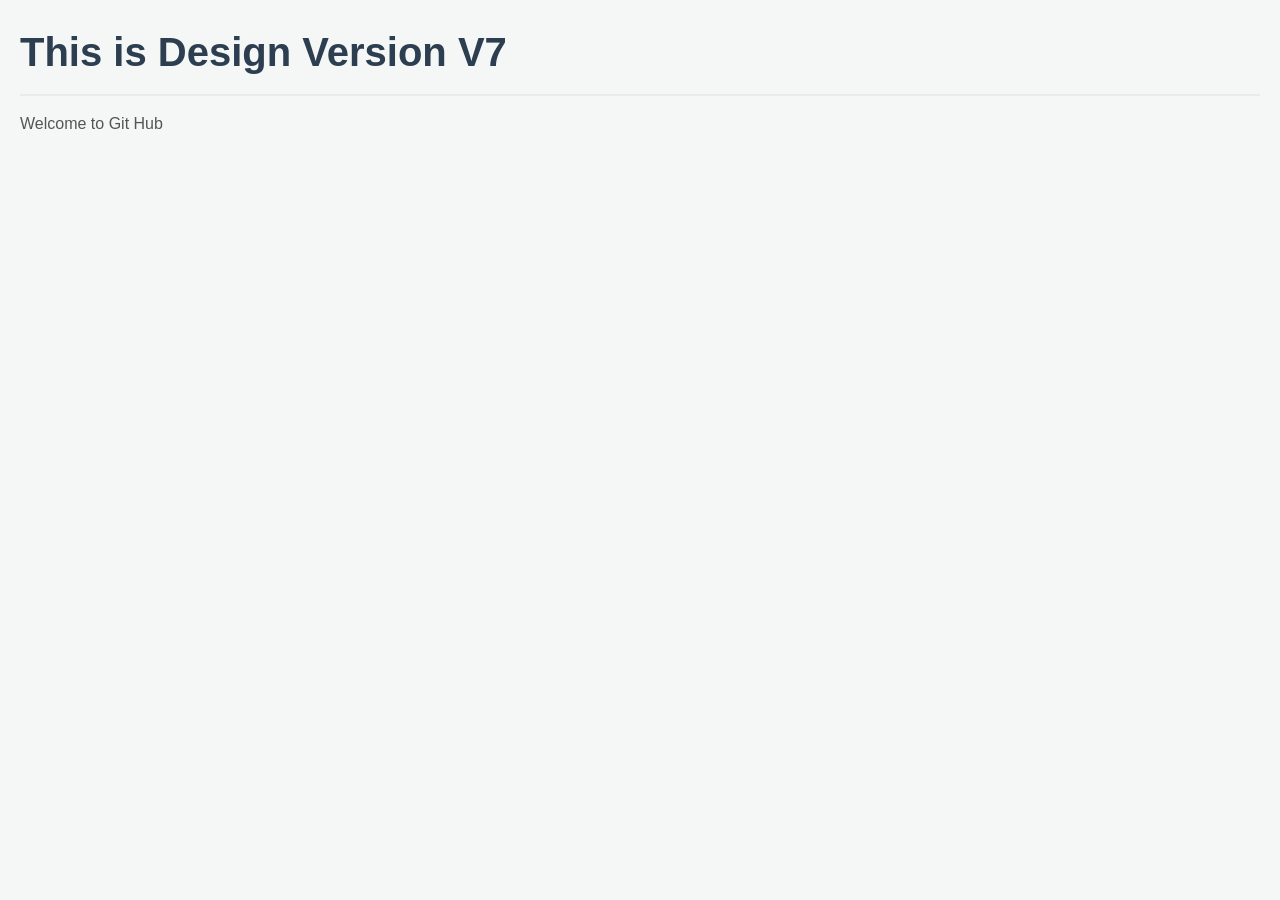
<file: index.html>
<!DOCTYPE html>
<html lang="en">
<head>
    <meta charset="UTF-8">
    <meta name="viewport" content="width=device-width, initial-scale=1.0">
    <link rel="stylesheet" href="styles.css">
    <title>Document</title>
</head>
<body>
    <h1>This is Design Version V7</h1>
    <P>Welcome to Git Hub</P>
</body>

</
</file>
<file: styles.css>
/* --- Global Styles --- */
* {
    margin: 0;
    padding: 0;
    box-sizing: border-box;
}

body {
    font-family: 'Segoe UI', Tahoma, Geneva, Verdana, sans-serif;
    line-height: 1.6;
    background-color: #f4f7f6;
    color: #333333;
    padding: 20px;
}

/* --- Container --- */
.container {
    max-width: 800px;
    margin: 0 auto;
    background: #ffffff;
    padding: 30px;
    border-radius: 8px;
    box-shadow: 0 4px 8px rgba(0, 0, 0, 0.1);
}

/* --- Typography --- */
h1, h2, h3 {
    color: #2c3e50;
    margin-bottom: 15px;
}

h1 {
    font-size: 2.5rem;
    border-bottom: 2px solid #eaeaea;
    padding-bottom: 10px;
}

p {
    margin-bottom: 15px;
    color: #555555;
}

/* --- Links --- */
a {
    color: #3498db;
    text-decoration: none;
}

a:hover {
    text-decoration: underline;
}

/* --- Buttons --- */
.btn {
    display: inline-block;
    background-color: #3498db;
    color: #ffffff;
    padding: 10px 20px;
    border: none;
    border-radius: 4px;
    cursor: pointer;
    font-size: 1rem;
    transition: background-color 0.3s ease;
}

.btn:hover {
    background-color: #2980b9;
}
</file>
